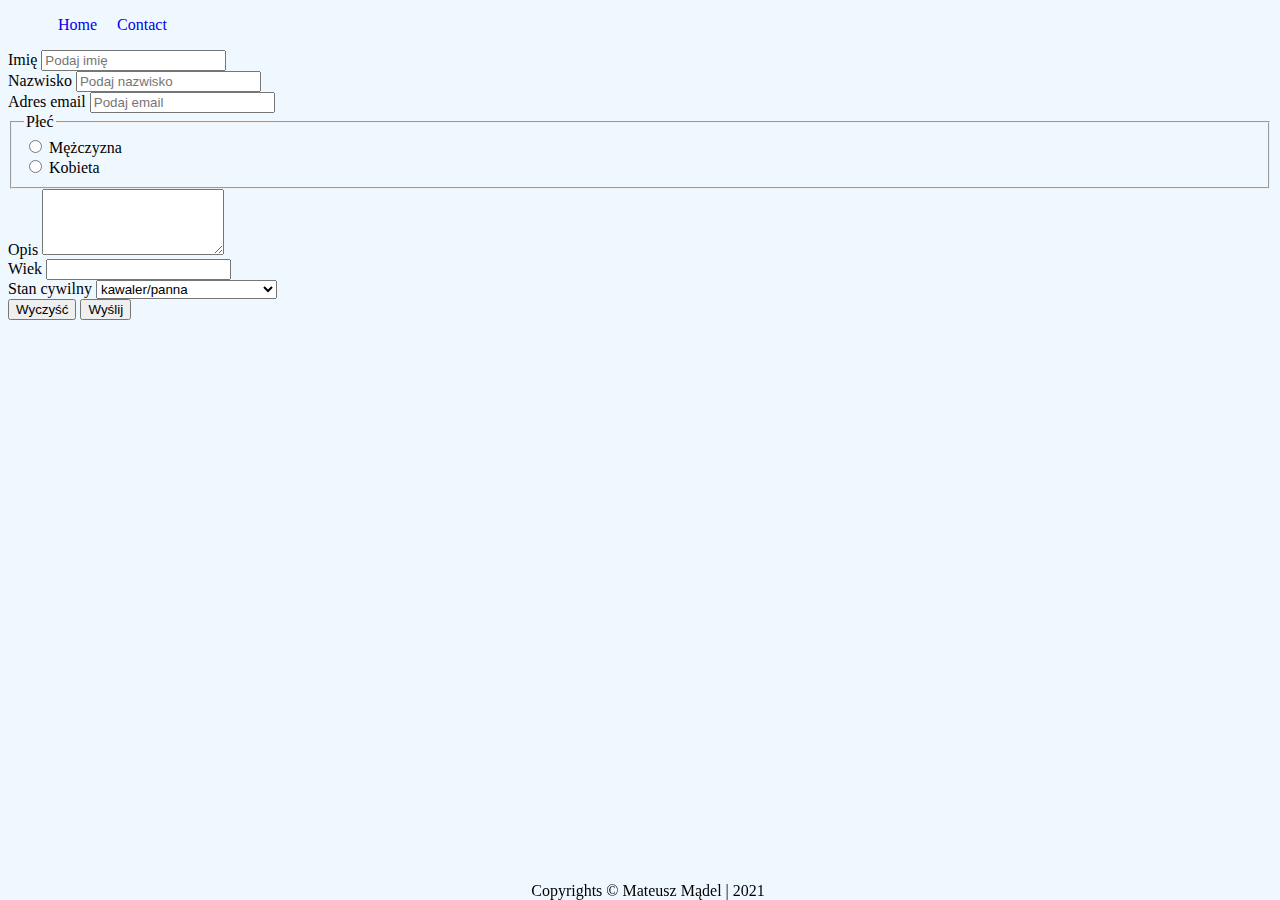
<file: contact.html>
<!DOCTYPE html>
<html lang="en">
<head>
    <meta charset="UTF-8">
    <title>Strona - Mateusz Mądel</title>
    <link href="https://cdn.jsdelivr.net/npm/bootstrap@5.0.0-beta2/dist/css/bootstrap.min.css" rel="stylesheet" integrity="sha384-BmbxuPwQa2lc/FVzBcNJ7UAyJxM6wuqIj61tLrc4wSX0szH/Ev+nYRRuWlolflfl" crossorigin="anonymous">
    <link rel="stylesheet" href="style.css">
</head>
<body>
<div class="navbar">

</div>
<div class="container w-25 p-4">
    <form>
        <div class="mb-3 ">
            <label for="name" class="form-label">Imię</label>
            <input type="text" class="form-control" id="name" placeholder="Podaj imię">
        </div>
        <div class="mb-3">
            <label for="surname" class="form-label">Nazwisko</label>
            <input type="text" class="form-control" id="surname" placeholder="Podaj nazwisko">
        </div>
        <div class="mb-3">
            <label for="email" class="form-label">Adres email</label>
            <input type="email" class="form-control" id="email" placeholder="Podaj email" aria-describedby="emailHelp">
        </div>
        <fieldset class="mb-3">
            <legend class="col-form-label col-sm-2 pt-0">Płeć</legend>
            <div>
                <div class="form-check form-check-inline">
                    <input class="form-check-input" type="radio" name="gender" id="male" value="male">
                    <label class="form-check-label" for="male">Mężczyzna</label>
                </div>
                <div class="form-check form-check-inline">
                    <input class="form-check-input" type="radio" name="gender" id="female" value="female">
                    <label class="form-check-label" for="female">Kobieta</label>
                </div>
            </div>
        </fieldset>
        <div class="mb-3">
            <label for="description" class="form-label">Opis</label>
            <textarea class="form-control" id="description" rows="4"></textarea>
        </div>
        <div class="mb-3">
            <label for="age" class="form-label">Wiek</label>
            <input type="number" class="form-control" id="age" >
        </div>
        <div class="mb-3">
            <label for="name" class="form-label">Stan cywilny</label>
            <select class="form-select" aria-label="Default select example">
                <option selected value="1">kawaler/panna</option>
                <option value="2">żonaty/zamężna</option>
                <option value="3">wdowiec/wdowa</option>
                <option value="4">rozwiedziony/rozwiedziona</option>
            </select>
        </div>
        <button type="reset" class="btn btn-primary">Wyczyść</button>
        <button type="submit" class="btn btn-primary">Wyślij</button>
    </form>
</div>
<div class="scroll">
    <button class="btn btn-success">
        Do góry
    </button>
</div>

<footer class="footer">Copyrights &copy; Mateusz Mądel | 2021</footer>
<script src="js/navbar.js"></script>
<script src="js/scroll.js"></script>
</body>
</html>
</file>
<file: style.css>
html {
    scroll-behavior: smooth;
}
body{
    background-color: aliceblue;
}
.img {
    width: 100px;
    height: auto;
}
.footer{
    text-align: center;
    position:fixed;
    bottom:0;
    width:100%;
}
ul li{
    display: inline;
    padding:10px;
}
a{
    text-decoration: none;
}
.scroll {
    position: fixed;
    bottom: 30px;
    right: 30px;
    display: none;
}
</file>
